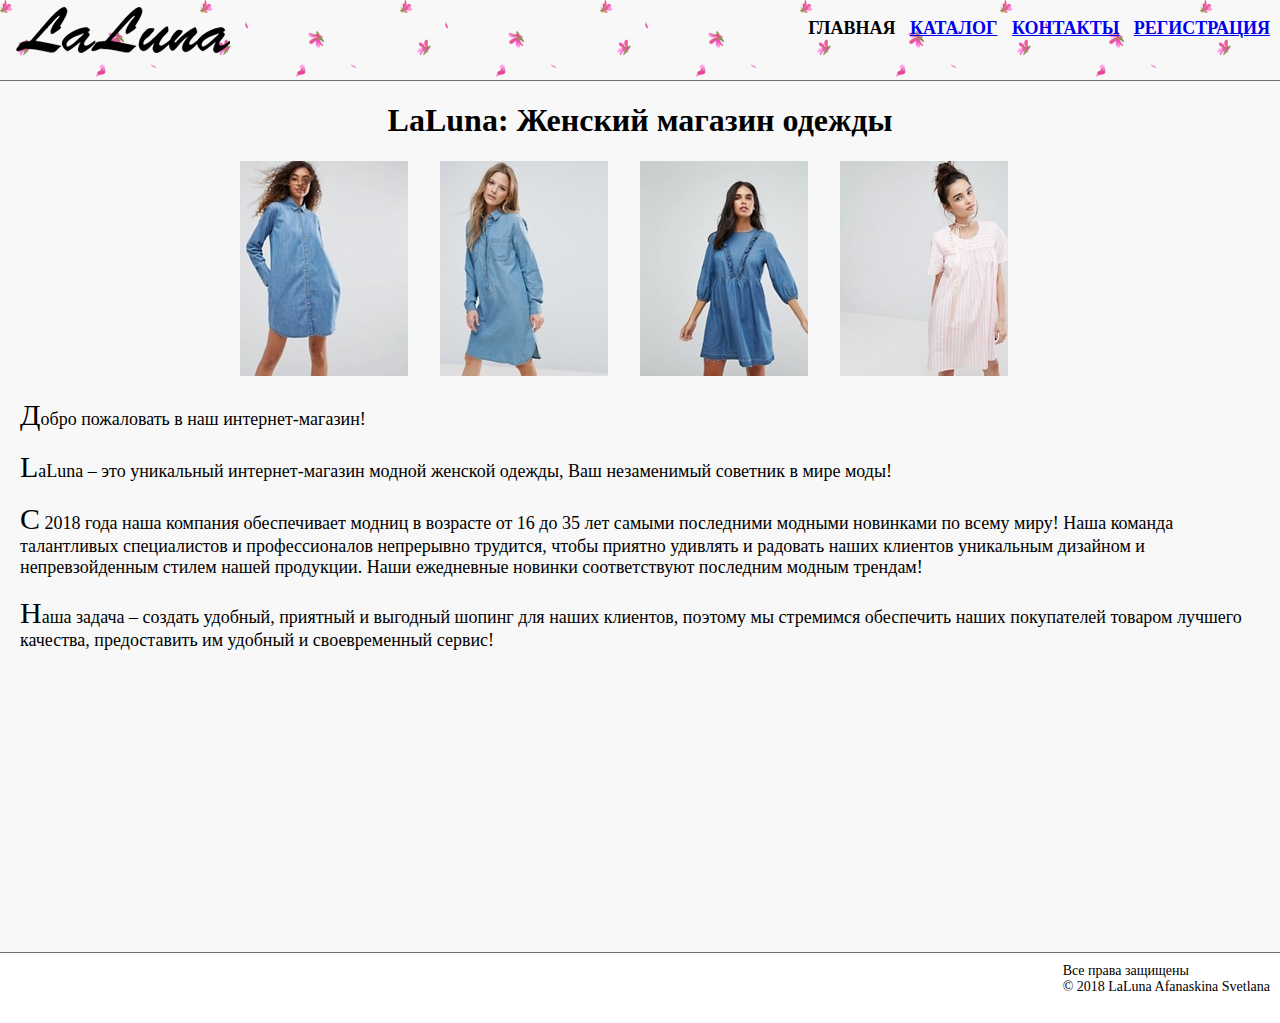
<file: index.html>
﻿<!DOCTYPE html>
<html lang="en">
<head>
    <meta charset="UTF-8">
    <title>LaLuna: Женский магазин одежды</title>
    <link rel="stylesheet" type="text/css" href="style.css">
    <link rel="stylesheet" type="text/css" href="media.css">
</head>
<body>
    <div class="container">
        <!--Шапка страницы-->
        <header>
            <div class="header">
                <a href="index.html"><img class="logo" src="images/logo.png" alt="Логотип интернет-магазина LaLuna"></a>
                <ul class="menu">
                    <li class="inactive">Главная</li>
                    <li><a href="catalog.html">Каталог</a></li>
                    <li><a href="contacts.html">Контакты</a></li>
                    <li><a href="registration.html">Регистрация</a></li>
                </ul>
            </div>
        </header>

        <!--Основной контент страницы-->
        <main>
            <div class="content">
                <h1 align="center">LaLuna: Женский магазин одежды</h1>

                <div class="dress_container_main_page">
                    <a class="dress" href="dress1.html"><img src="images/1-midwashblue_small.jpg" alt="Джинсовое свободное платье-рубашка LaLuna"></a><br>
                    <a class="dress" href="dress2.html"><img src="images/2-denim_small.jpg" alt="Джинсовое оверсайз-платье LaLuna"></a><br>
                    <a class="dress" href="dress3.html"><img src="images/3-blue_dress_small.jpg" alt="Короткое приталенное платье из шамбре с оборками LaLuna"></a><br>
                    <a class="dress" href="dress4.html"><img src="images/4-pink-dress_small.jpg" alt="Свободное платье в полоску LaLuna"></a><br>
                </div>

                <div class="about_laluna">
                    <p>Добро пожаловать в наш интернет-магазин!</p>
                    <p>LaLuna – это уникальный интернет-магазин модной женской одежды, Ваш незаменимый советник в мире моды!</p>
                    <p>С 2018 года наша компания обеспечивает модниц в возрасте от 16 до 35 лет самыми последними модными новинками по всему миру!
                        Наша команда талантливых специалистов и профессионалов непрерывно трудится, чтобы приятно удивлять и радовать наших клиентов
                        уникальным дизайном и непревзойденным стилем нашей продукции. Наши ежедневные новинки соответствуют последним модным трендам!</p>
                    <p>Наша задача – создать удобный, приятный и выгодный шопинг для наших клиентов, поэтому мы стремимся обеспечить наших покупателей
                        товаром лучшего качества, предоставить им удобный и своевременный сервис!</p>
                </div>
            </div>
        </main>

        <!--Подвал страницы-->
        <footer>
            <div class="footer">
                <p>Все права защищены <br> &copy; 2018 LaLuna Afanaskina Svetlana</p>
            </div>
        </footer>
    </div>
</body>
</html>
</file>
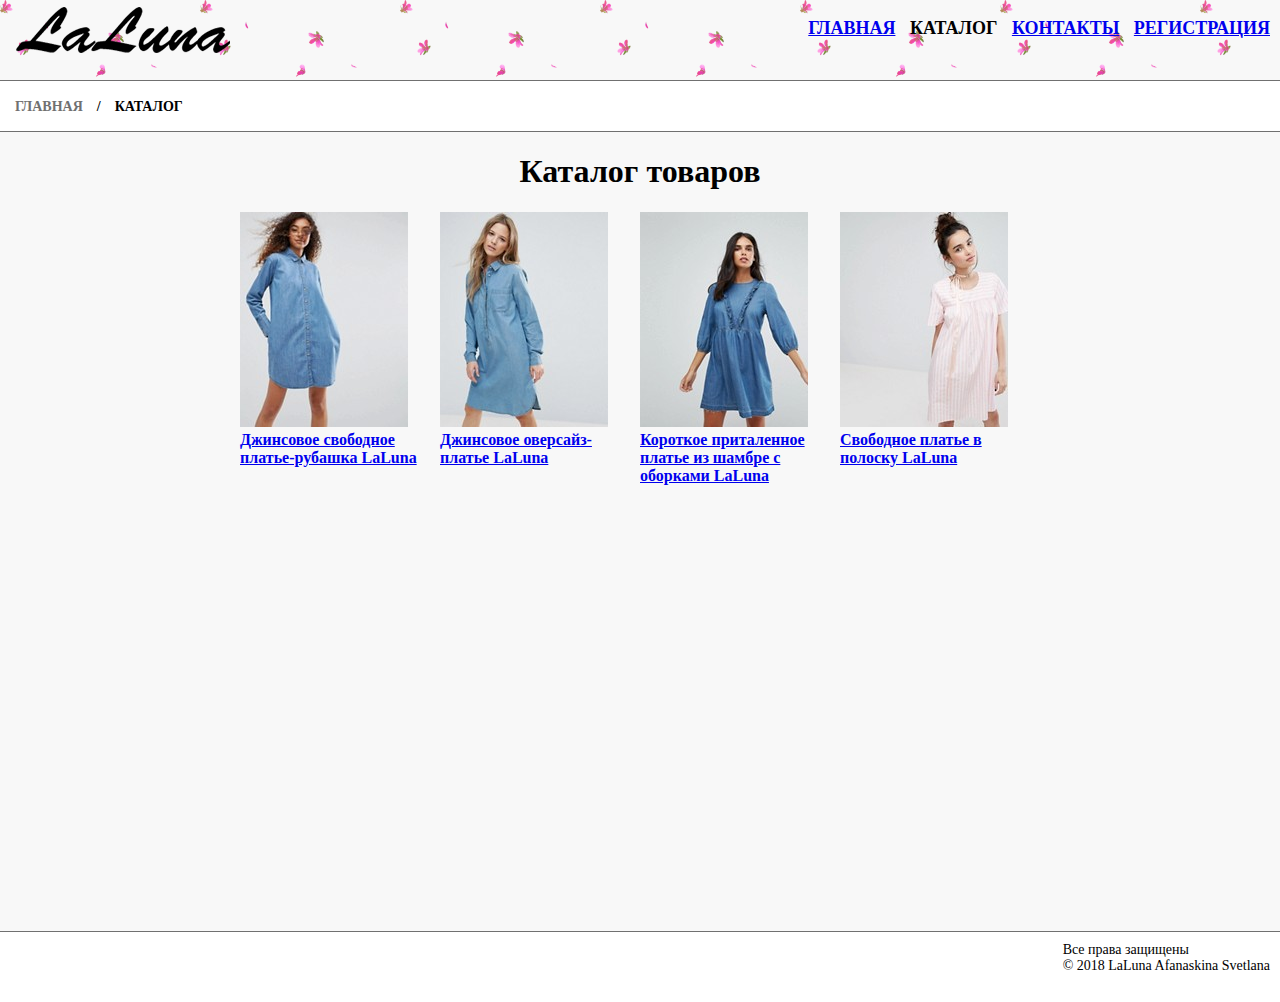
<file: catalog.html>
﻿<!DOCTYPE html>
<html lang="en">
<head>
    <meta charset="UTF-8">
    <title>LaLuna: Каталог товаров</title>
    <link rel="stylesheet" type="text/css" href="style.css">
    <link rel="stylesheet" type="text/css" href="media.css">
</head>
<body>
    <div class="container">
        <!--Шапка страницы-->
        <header>
            <div class="header">
                <a href="index.html"><img class="logo" src="images/logo.png" alt="Логотип интернет-магазина LaLuna"></a>
                <ul class="menu">
                    <li><a href="index.html">Главная</a></li>
                    <li class="inactive">Каталог</li>
                    <li><a href="contacts.html">Контакты</a></li>
                    <li><a href="registration.html">Регистрация</a></li>
                </ul>
            </div>
        </header>

        <main>
            <div class="content">
                <!-- Хлебные крошки -->
                <div class="container_breadcrumbs">
                    <ul>
                        <li><a href="index.html">Главная</a></li>
                        <li>/</li>
                        <li class="inactive">Каталог</a></li>
                    </ul>
                </div>

                <!--Основной контент страницы-->
                <h1 align="center">Каталог товаров</h1>

                <div class="dress_container">
                    <div class="dress">
                        <a href="dress1.html"><img src="images/1-midwashblue_small.jpg" alt="Джинсовое свободное платье-рубашка LaLuna"></a><br>
                        <a href="dress1.html"><b>Джинсовое свободное платье-рубашка LaLuna</b></a>
                    </div>

                    <div class="dress">
                        <a href="dress2.html"><img src="images/2-denim_small.jpg" alt="Джинсовое оверсайз-платье LaLuna"></a><br>
                        <a href="dress2.html"><b>Джинсовое оверсайз-платье LaLuna</b></a>
                    </div>

                    <div class="dress">
                        <a href="dress3.html"><img src="images/3-blue_dress_small.jpg" alt="Короткое приталенное платье из шамбре с оборками LaLuna"></a><br>
                        <a href="dress3.html"><b>Короткое приталенное платье из шамбре с оборками LaLuna</b></a>
                    </div>

                    <div class="dress">
                        <a href="dress4.html"><img src="images/4-pink-dress_small.jpg" alt="Свободное платье в полоску LaLuna"></a><br>
                        <a href="dress4.html"><b>Свободное платье в полоску LaLuna</b></a>
                    </div>
                </div>
            </div>
        </main>

        <!--Подвал страницы-->
        <footer>
            <div class="footer">
                <p>Все права защищены <br> &copy; 2018 LaLuna Afanaskina Svetlana</p>
            </div>
        </footer>
    </div>
</body>
</html>
</file>
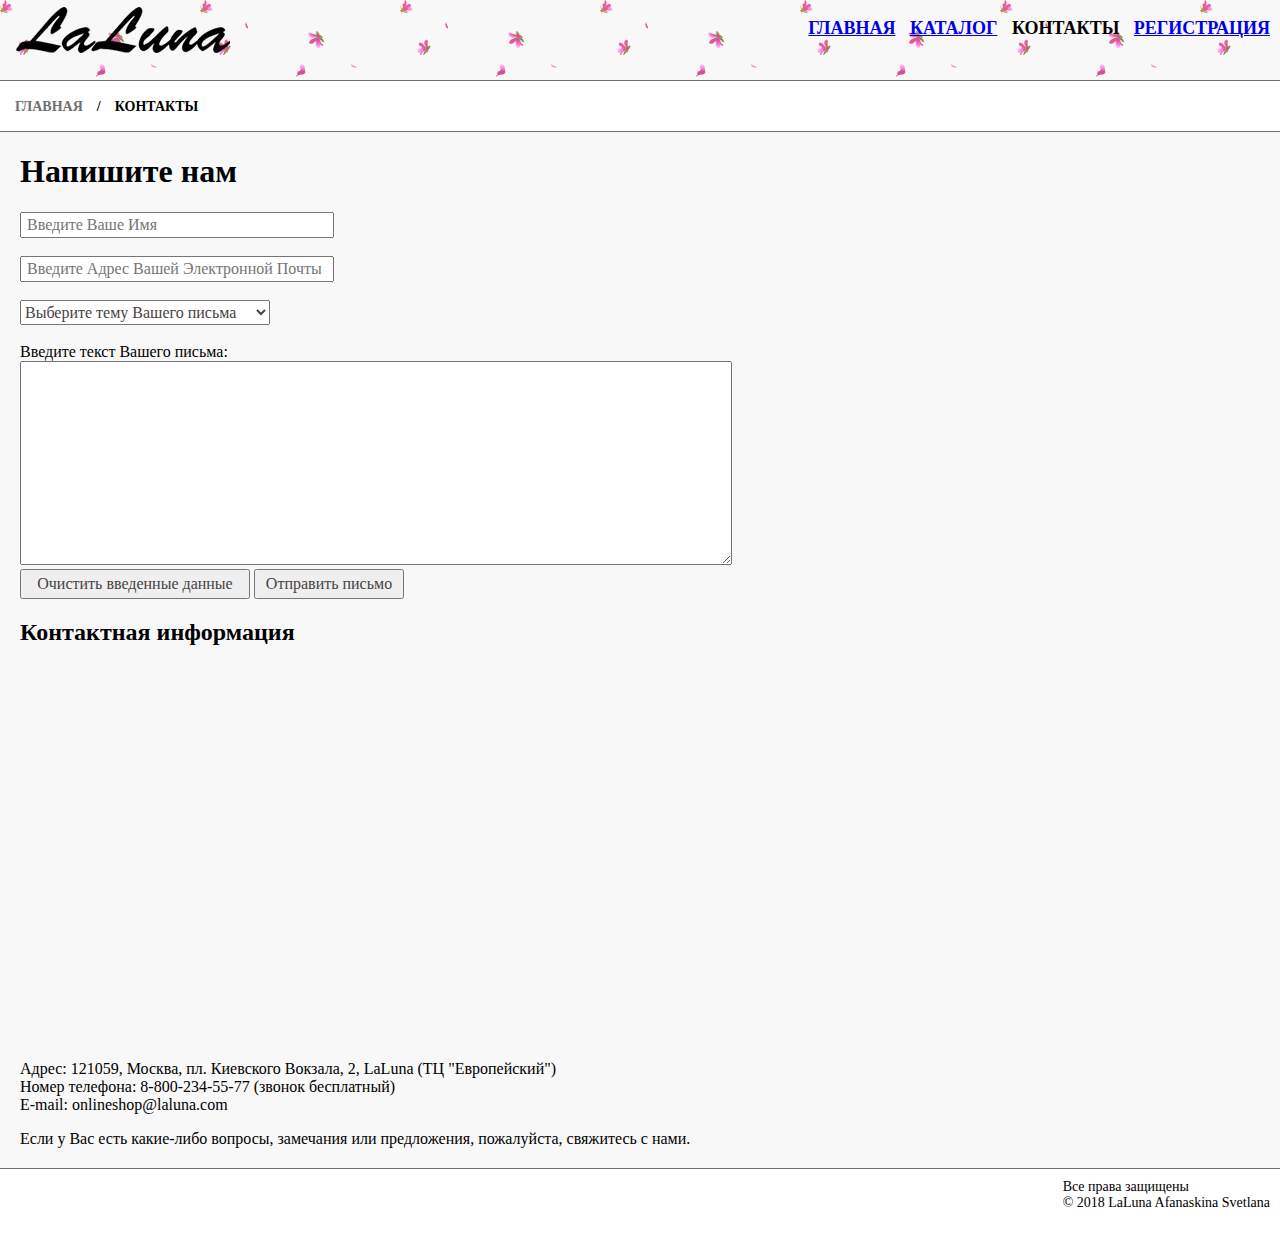
<file: contacts.html>
﻿<!DOCTYPE html>
<html lang="en">
<head>
    <meta charset="UTF-8">
    <title>LaLuna: Контакты</title>
    <!-- Библиотека Bootstrap
    <link rel="stylesheet" href="https://stackpath.bootstrapcdn.com/bootstrap/4.1.1/css/bootstrap.min.css" integrity="sha384-WskhaSGFgHYWDcbwN70/dfYBj47jz9qbsMId/iRN3ewGhXQFZCSftd1LZCfmhktB" crossorigin="anonymous"> -->
    <link rel="stylesheet" type="text/css" href="style.css">
    <link rel="stylesheet" type="text/css" href="media.css">
</head>
<body>
    <div class="container">
        <!--Шапка страницы-->
        <header>
            <div class="header">
                <a href="index.html"><img class="logo" src="images/logo.png" alt="Логотип интернет-магазина LaLuna"></a>
                <ul class="menu">
                    <li><a href="index.html">Главная</a></li>
                    <li><a href="catalog.html">Каталог</a></li>
                    <li class="inactive">Контакты</li>
                    <li><a href="registration.html">Регистрация</a></li>
                </ul>
            </div>
        </header>

        <main>
            <div class="content">
                <!-- Хлебные крошки -->
                <div class="container_breadcrumbs">
                    <ul>
                        <li><a href="index.html">Главная</a></li>
                        <li>/</li>
                        <li class="inactive">Контакты</a></li>
                    </ul>
                </div>

                <!--Основной контент страницы-->
                <h1>Напишите нам</h1>
                <form action="">
                    <input type="text" size="50" placeholder="Введите Ваше имя"><br><br>
                    <input class="email" type="text" size="50" placeholder="Введите адрес Вашей электронной почты"><br><br>
                    <!--<input type="text" size="95" placeholder="Введите тему Вашего письма"><br><br>-->
                    <select>
                        <option selected="selected" disabled="disabled">Выберите тему Вашего письма</option>
                        <option>Информация о LaLuna</option>
                        <option>Обмен и возврат</option>
                        <option>Претензия</option>
                        <option>Коммерческое предложение</option>
                        <option>Иное</option>
                    </select>
                    <br><br>
                    <label for="message">Введите текст Вашего письма:</label><br>
                    <textarea id="message" cols="100" rows="10"></textarea><br>
                    <input type="reset" value="Очистить введенные данные">
                    <input class="button_submit" type="submit" value="Отправить письмо">
                </form>
                <h2>Контактная информация</h2>
                <iframe class="map" src="https://www.google.com/maps/embed?pb=!1m14!1m8!1m3!1d8983.261817945688!2d37.5657987!3d55.7443354!3m2!1i1024!2i768!4f13.1!3m3!1m2!1s0x0%3A0x862df5f0076143a2!2z0JXQstGA0L7Qv9C10LnRgdC60LjQuQ!5e0!3m2!1sru!2sru!4v1524083487694" width="400" height="300" frameborder="0" style="border:0" allowfullscreen></iframe>
                <p>Адрес: 121059, Москва, пл. Киевского Вокзала, 2, LaLuna (ТЦ "Европейский")<br>
                   Номер телефона: 8-800-234-55-77 (звонок бесплатный)<br>
                   E-mail: onlineshop@laluna.com</p>
                <p>Если у Вас есть какие-либо вопросы, замечания или предложения, пожалуйста, свяжитесь с нами.</p>
            </div>
        </main>

        <!--Подвал страницы-->
        <footer>
            <div class="footer">
                <p>Все права защищены <br> &copy; 2018 LaLuna Afanaskina Svetlana</p>
            </div>
        </footer>
    </div>
</body>
</html>
</file>
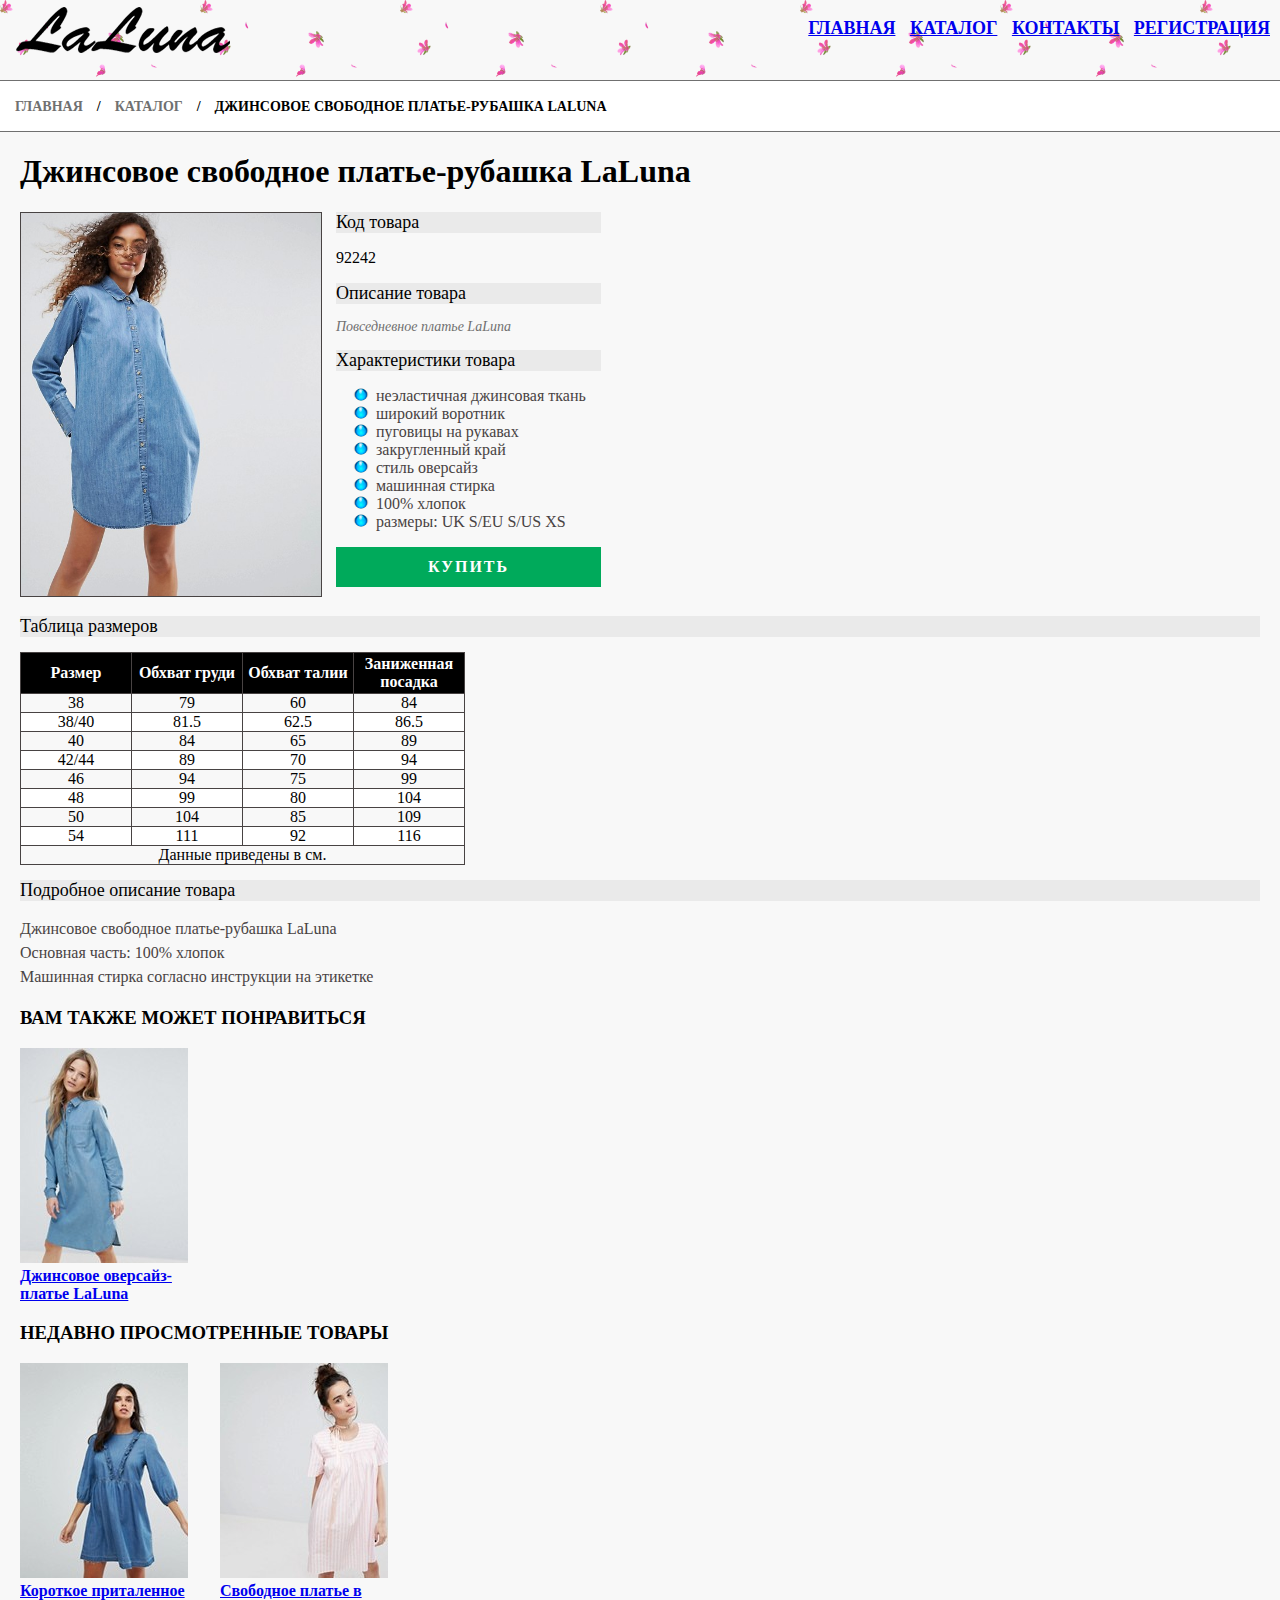
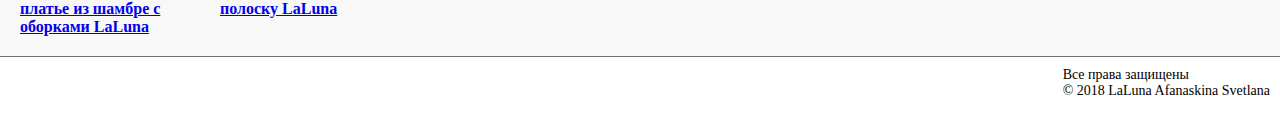
<file: dress1.html>
﻿<!DOCTYPE html>
<html lang="en">
<head>
    <meta charset="UTF-8">
    <title>Джинсовое свободное платье-рубашка LaLuna</title>
    <link rel="stylesheet" type="text/css" href="style.css">
    <link rel="stylesheet" type="text/css" href="media.css">
</head>
<body>
    <div class="container">
        <!--Шапка страницы-->
        <header>
            <div class="header">
                <a href="index.html"><img class="logo" src="images/logo.png" alt="Логотип интернет-магазина LaLuna"></a>
                <ul class="menu">
                    <li><a href="index.html">Главная</a></li>
                    <li><a href="catalog.html">Каталог</a></li>
                    <li><a href="contacts.html">Контакты</a></li>
                    <li><a href="registration.html">Регистрация</a></li>
                </ul>
            </div>
        </header>

        <main>
            <div class="content">
                <!-- Хлебные крошки -->
                <div class="container_breadcrumbs">
                    <ul>
                        <li><a href="index.html">Главная</a></li>
                        <li>/</li>
                        <li><a href="catalog.html">Каталог</a></li>
                        <li>/</li>
                        <li class="inactive">Джинсовое свободное платье-рубашка LaLuna</a></li>
                    </ul>
                </div>

                <!--Основной контент страницы-->
                <h1>Джинсовое свободное платье-рубашка LaLuna</h1>
                <a class="main_img_dress_link" href="images/1-midwashblue.jpg" target="_blank">
                    <img class = "main_img_dress" src="images/1-midwashblue.jpg" alt="Джинсовое свободное платье-рубашка LaLuna" width="300px">
                </a>
                <div class="tovar_info">
                    <h2 class="heading_code">Код товара</h2>
                    <p>92242</p>
                    <h2 class="heading_description">Описание товара</h2>
                    <p>Повседневное платье LaLuna</p>
                    <h2 class="heading_characteristics">Характеристики товара</h2>
                    <ul>
                        <li>Неэластичная джинсовая ткань</li>
                        <li>Широкий воротник</li>
                        <li>Пуговицы на рукавах</li>
                        <li>Закругленный край</li>
                        <li>Стиль оверсайз</li>
                        <li>Машинная стирка</li>
                        <li>100% хлопок</li>
                        <li>Размеры: <span>UK S/EU S/US XS</span></li>
                    </ul>
                    <input class="button_buy" type="button" value="Купить">
                </div>

                <h2 class="heading_table_size">Таблица размеров</h2>
                <table>
                    <tr>
                        <th>Размер</th>
                        <th>Обхват груди</th>
                        <th>Обхват талии</th>
                        <th>Заниженная посадка</th>
                    </tr>
                    <tr>
                        <td>38</td>
                        <td>79</td>
                        <td>60</td>
                        <td>84</td>
                    </tr>
                    <tr>
                        <td>38/40</td>
                        <td>81.5</td>
                        <td>62.5</td>
                        <td>86.5</td>
                    </tr>
                    <tr>
                        <td>40</td>
                        <td>84</td>
                        <td>65</td>
                        <td>89</td>
                    </tr>
                    <tr>
                        <td>42/44</td>
                        <td>89</td>
                        <td>70</td>
                        <td>94</td>
                    </tr>
                    <tr>
                        <td>46</td>
                        <td>94</td>
                        <td>75</td>
                        <td>99</td>
                    </tr>
                    <tr>
                        <td>48</td>
                        <td>99</td>
                        <td>80</td>
                        <td>104</td>
                    </tr>
                    <tr>
                        <td>50</td>
                        <td>104</td>
                        <td>85</td>
                        <td>109</td>
                    </tr>
                    <tr>
                        <td>54</td>
                        <td>111</td>
                        <td>92</td>
                        <td>116</td>
                    </tr>
                    <tr>
                        <td colspan="4">Данные приведены в см.</td>
                    </tr>
                </table>

                <h2 class="heading_detailed_description">Подробное описание товара</h2>
                <p>Джинсовое свободное платье-рубашка LaLuna<br>
                   Основная часть: 100% хлопок<br>
                   Машинная стирка согласно инструкции на этикетке</p>

                <h3>ВАМ ТАКЖЕ МОЖЕТ ПОНРАВИТЬСЯ</h3>
                <div class="dress">
                    <a href="dress2.html"><img src="images/2-denim_small.jpg" alt="Джинсовое оверсайз-платье LaLuna"></a><br>
                    <a href="dress2.html"><b>Джинсовое оверсайз-платье LaLuna</b></a>
                </div>

                <h3>НЕДАВНО ПРОСМОТРЕННЫЕ ТОВАРЫ</h3>
                <div class="dress_container_viewed">
                    <div class="dress">
                        <a href="dress3.html"><img src="images/3-blue_dress_small.jpg" alt="Короткое приталенное платье из шамбре с оборками LaLuna"></a><br>
                        <a  href="dress3.html"><b>Короткое приталенное платье из шамбре с оборками LaLuna</b></a>
                    </div>

                    <div class="dress">
                        <a class="dress" href="dress4.html"><img src="images/4-pink-dress_small.jpg" alt="Свободное платье в полоску LaLuna"></a><br>
                        <a class="dress" href="dress4.html"><b>Свободное платье в полоску LaLuna</b></a>
                    </div>
                </div>
            </div>
        </main>

        <!--Подвал страницы-->
        <footer>
            <div class="footer">
                <p>Все права защищены <br> &copy; 2018 LaLuna Afanaskina Svetlana</p>
            </div>
        </footer>
    </div>
</body>
</html>
</file>
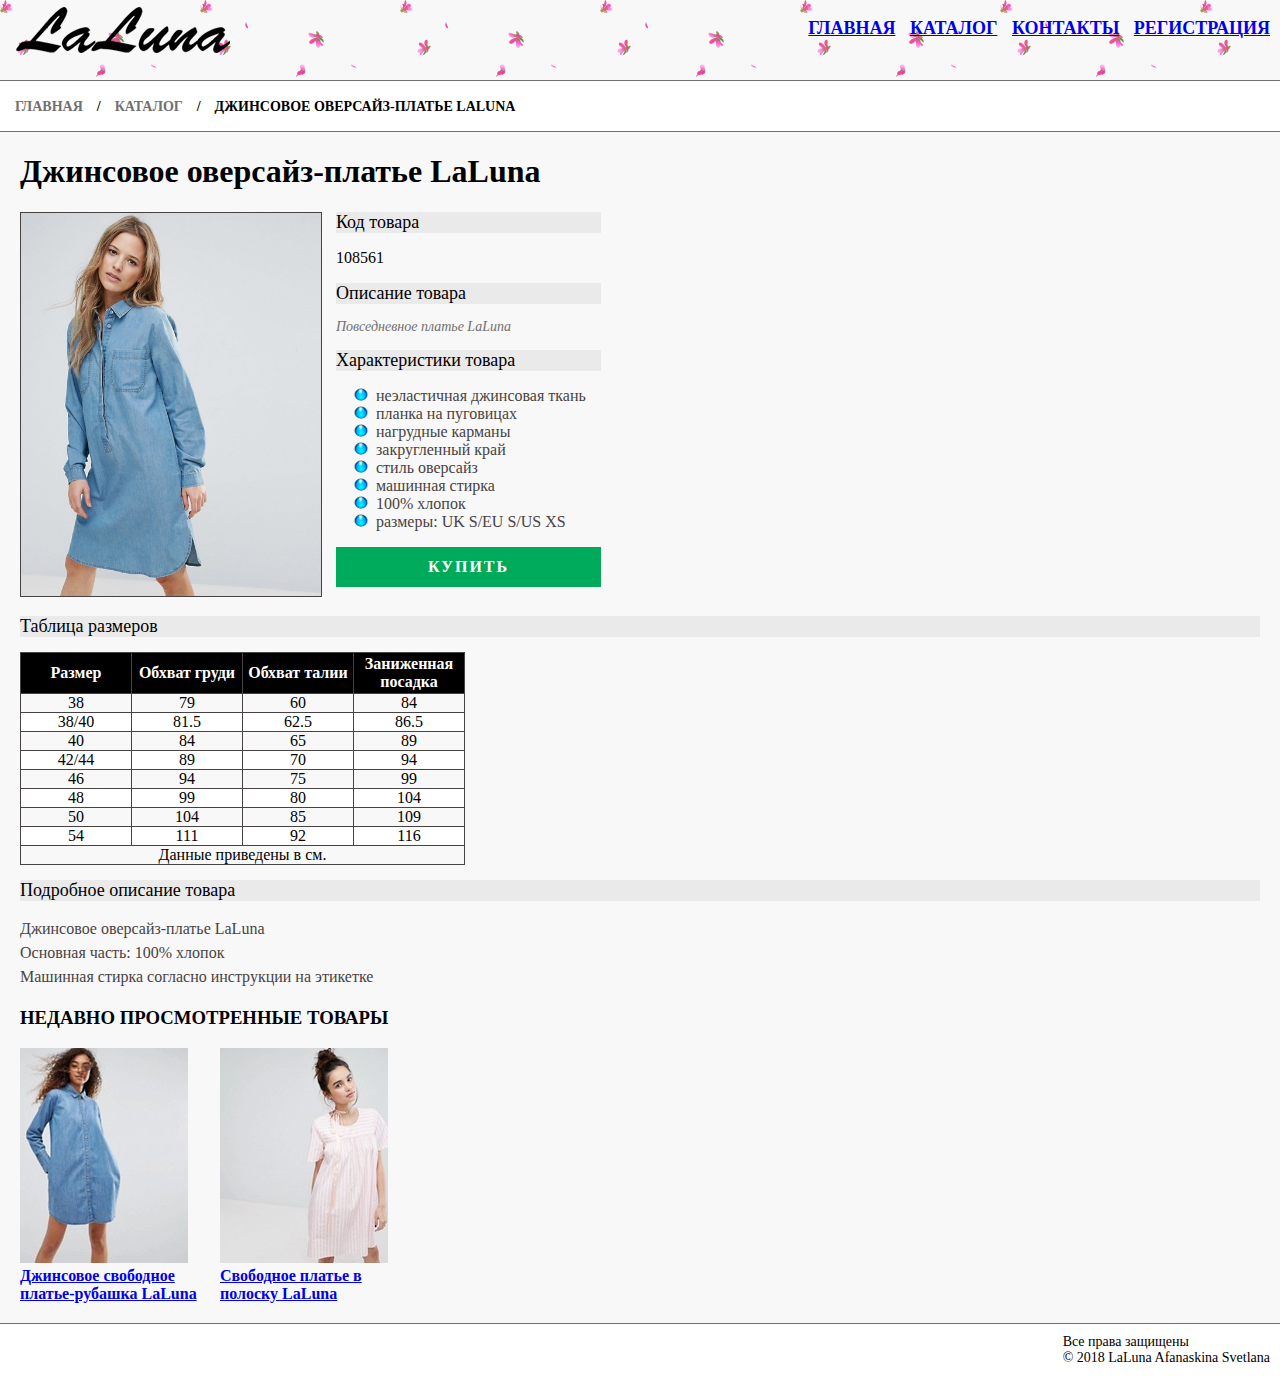
<file: dress2.html>
﻿<!DOCTYPE html>
<html lang="en">
<head>
    <meta charset="UTF-8">
    <title>Джинсовое оверсайз-платье LaLuna</title>
    <link rel="stylesheet" type="text/css" href="style.css">
    <link rel="stylesheet" type="text/css" href="media.css">
</head>
<body>
    <div class="container">
        <!--Шапка страницы-->
        <header>
            <div class="header">
                <a href="index.html"><img class="logo" src="images/logo.png" alt="Логотип интернет-магазина LaLuna"></a>
                <ul class="menu">
                    <li><a href="index.html">Главная</a></li>
                    <li><a href="catalog.html">Каталог</a></li>
                    <li><a href="contacts.html">Контакты</a></li>
                    <li><a href="registration.html">Регистрация</a></li>
                </ul>
            </div>
        </header>

        <main>
            <div class="content">
                <!-- Хлебные крошки -->
                <div class="container_breadcrumbs">
                    <ul>
                        <li><a href="index.html">Главная</a></li>
                        <li>/</li>
                        <li><a href="catalog.html">Каталог</a></li>
                        <li>/</li>
                        <li class="inactive">Джинсовое оверсайз-платье LaLuna</a></li>
                    </ul>
                </div>

                <!--Основной контент страницы-->
                <h1>Джинсовое оверсайз-платье LaLuna</h1>
                <a class="main_img_dress_link" href="images/2-denim.jpg" target="_blank">
                    <img class = "main_img_dress" src="images/2-denim.jpg" alt="Джинсовое оверсайз-платье LaLuna" width="300px">
                </a>
                <div class="tovar_info">
                    <h2 class="heading_code">Код товара</h2>
                    <p>108561</p>
                    <h2 class="heading_description">Описание товара</h2>
                    <p>Повседневное платье LaLuna</p>
                    <h2 class="heading_characteristics">Характеристики товара</h2>
                    <ul>
                        <li>Неэластичная джинсовая ткань</li>
                        <li>Планка на пуговицах</li>
                        <li>Нагрудные карманы</li>
                        <li>Закругленный край</li>
                        <li>Стиль оверсайз</li>
                        <li>Машинная стирка</li>
                        <li>100% хлопок</li>
                        <li>Размеры: <span>UK S/EU S/US XS</span></li>
                    </ul>
                    <input class="button_buy" type="button" value="Купить">
                </div>

                <h2 class="heading_table_size">Таблица размеров</h2>
                <table>
                    <tr>
                        <th>Размер</th>
                        <th>Обхват груди</th>
                        <th>Обхват талии</th>
                        <th>Заниженная посадка</th>
                    </tr>
                    <tr>
                        <td>38</td>
                        <td>79</td>
                        <td>60</td>
                        <td>84</td>
                    </tr>
                    <tr>
                        <td>38/40</td>
                        <td>81.5</td>
                        <td>62.5</td>
                        <td>86.5</td>
                    </tr>
                    <tr>
                        <td>40</td>
                        <td>84</td>
                        <td>65</td>
                        <td>89</td>
                    </tr>
                    <tr>
                        <td>42/44</td>
                        <td>89</td>
                        <td>70</td>
                        <td>94</td>
                    </tr>
                    <tr>
                        <td>46</td>
                        <td>94</td>
                        <td>75</td>
                        <td>99</td>
                    </tr>
                    <tr>
                        <td>48</td>
                        <td>99</td>
                        <td>80</td>
                        <td>104</td>
                    </tr>
                    <tr>
                        <td>50</td>
                        <td>104</td>
                        <td>85</td>
                        <td>109</td>
                    </tr>
                    <tr>
                        <td>54</td>
                        <td>111</td>
                        <td>92</td>
                        <td>116</td>
                    </tr>
                    <tr>
                        <td colspan="4">Данные приведены в см.</td>
                    </tr>
                </table>

                <h2 class="heading_detailed_description">Подробное описание товара</h2>
                <p>Джинсовое оверсайз-платье LaLuna<br>
                    Основная часть: 100% хлопок<br>
                    Машинная стирка согласно инструкции на этикетке</p>

                <h3>НЕДАВНО ПРОСМОТРЕННЫЕ ТОВАРЫ</h3>
                <div class="dress_container_viewed">
                    <div class="dress">
                        <a href="dress1.html"><img src="images/1-midwashblue_small.jpg" alt="Джинсовое свободное платье-рубашка LaLuna"></a><br>
                        <a href="dress1.html"><b>Джинсовое свободное платье-рубашка LaLuna</b></a>
                    </div>

                    <div class="dress">
                        <a class="dress" href="dress4.html"><img src="images/4-pink-dress_small.jpg" alt="Свободное платье в полоску LaLuna"></a><br>
                        <a class="dress" href="dress4.html"><b>Свободное платье в полоску LaLuna</b></a>
                    </div>
                </div>
            </div>
        </main>

        <!--Подвал страницы-->
        <footer>
            <div class="footer">
                <p>Все права защищены <br> &copy; 2018 LaLuna Afanaskina Svetlana</p>
            </div>
        </footer>
    </div>
</body>
</html>
</file>
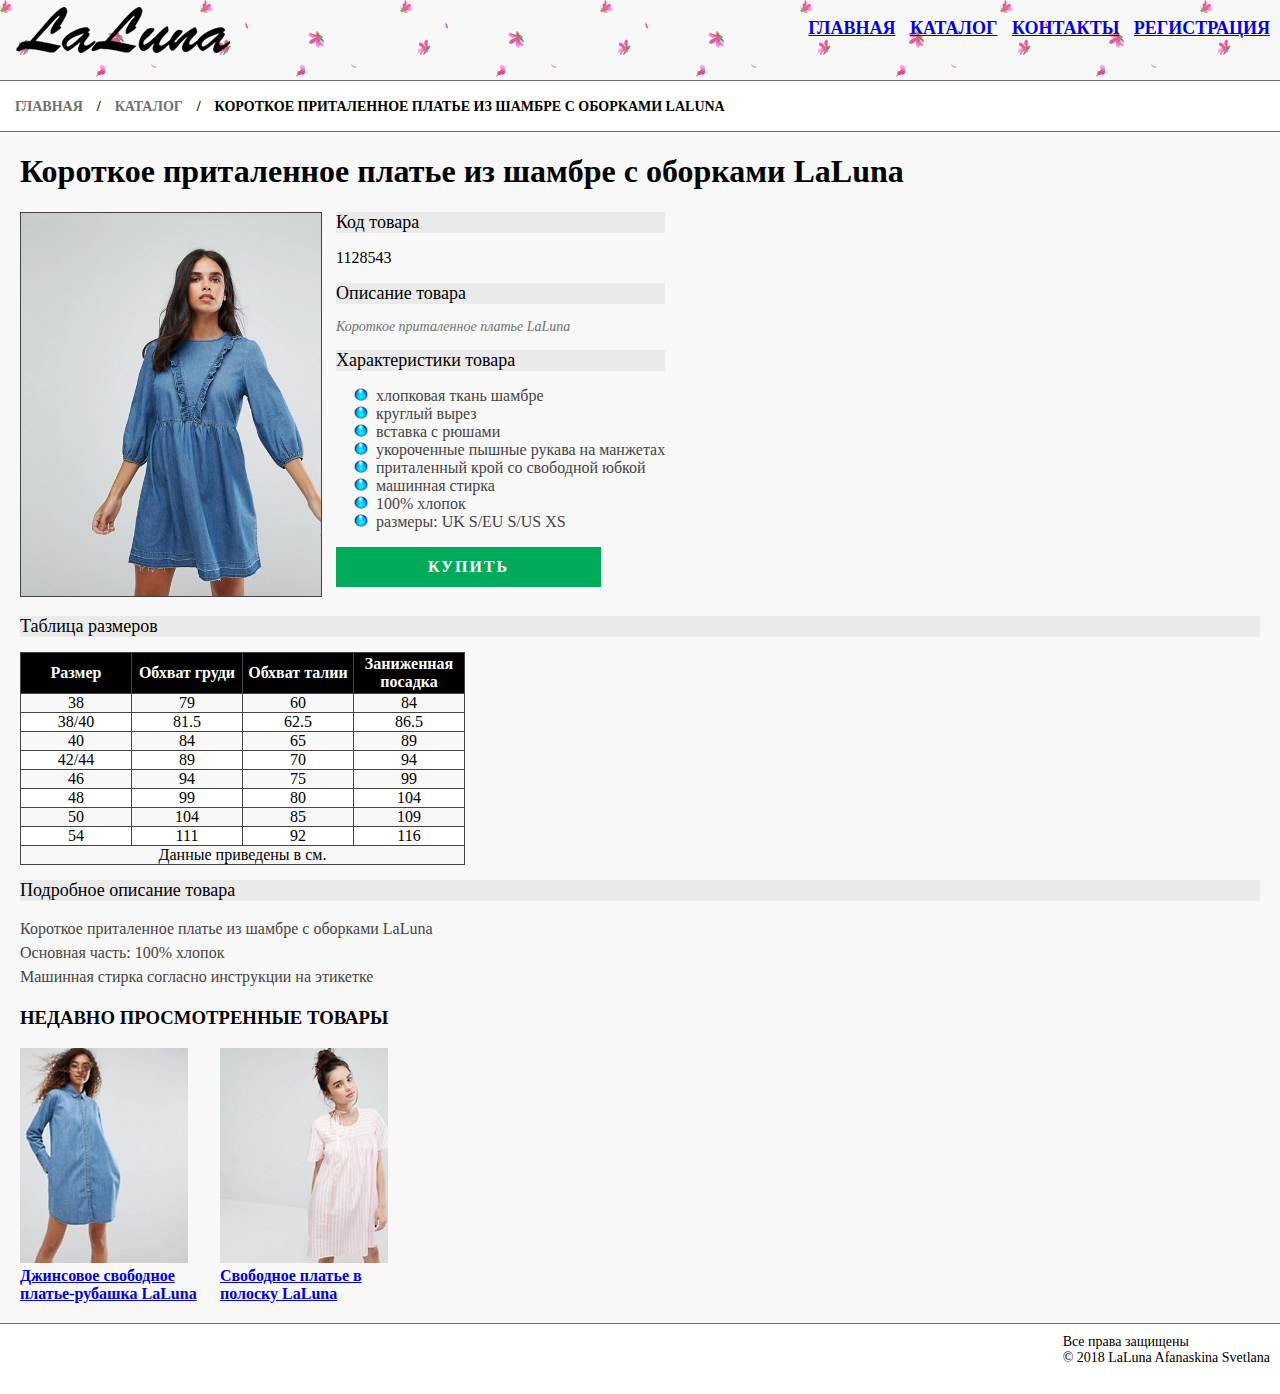
<file: dress3.html>
﻿<!DOCTYPE html>
<html lang="en">
<head>
    <meta charset="UTF-8">
    <title>Короткое приталенное платье из шамбре с оборками LaLuna</title>
    <link rel="stylesheet" type="text/css" href="style.css">
    <link rel="stylesheet" type="text/css" href="media.css">
</head>
<body>
    <div class="container">
        <!--Шапка страницы-->
        <header>
            <div class="header">
                <a href="index.html"><img class="logo" src="images/logo.png" alt="Логотип интернет-магазина LaLuna"></a>
                <ul class="menu">
                    <li><a href="index.html">Главная</a></li>
                    <li><a href="catalog.html">Каталог</a></li>
                    <li><a href="contacts.html">Контакты</a></li>
                    <li><a href="registration.html">Регистрация</a></li>
                </ul>
            </div>
        </header>

        <main>
            <div class="content">
                <!-- Хлебные крошки -->
                <div class="container_breadcrumbs">
                    <ul>
                        <li><a href="index.html">Главная</a></li>
                        <li>/</li>
                        <li><a href="catalog.html">Каталог</a></li>
                        <li>/</li>
                        <li class="inactive">Короткое приталенное платье из шамбре с оборками LaLuna</a></li>
                    </ul>
                </div>

                <!--Основной контент страницы-->
                <h1>Короткое приталенное платье из шамбре с оборками LaLuna</h1>
                <a class="main_img_dress_link" href="images/3-blue_dress.jpg" target="_blank">
                    <img class = "main_img_dress" src="images/3-blue_dress.jpg" alt="Короткое приталенное платье из шамбре с оборками LaLuna" width="300px">
                </a>
                <div class="tovar_info">
                    <h2 class="heading_code">Код товара</h2>
                    <p>1128543</p>
                    <h2 class="heading_description">Описание товара</h2>
                    <p>Короткое приталенное платье LaLuna</p>
                    <h2 class="heading_characteristics">Характеристики товара</h2>
                    <ul>
                        <li>Хлопковая ткань шамбре</li>
                        <li>Круглый вырез</li>
                        <li>Вставка с рюшами</li>
                        <li>Укороченные пышные рукава на манжетах</li>
                        <li>Приталенный крой со свободной юбкой</li>
                        <li>Машинная стирка</li>
                        <li>100% хлопок</li>
                        <li>Размеры: <span>UK S/EU S/US XS</span></li>
                    </ul>
                    <input class="button_buy" type="button" value="Купить">
                </div>

                <h2 class="heading_table_size">Таблица размеров</h2>
                <table>
                    <tr>
                        <th>Размер</th>
                        <th>Обхват груди</th>
                        <th>Обхват талии</th>
                        <th>Заниженная посадка</th>
                    </tr>
                    <tr>
                        <td>38</td>
                        <td>79</td>
                        <td>60</td>
                        <td>84</td>
                    </tr>
                    <tr>
                        <td>38/40</td>
                        <td>81.5</td>
                        <td>62.5</td>
                        <td>86.5</td>
                    </tr>
                    <tr>
                        <td>40</td>
                        <td>84</td>
                        <td>65</td>
                        <td>89</td>
                    </tr>
                    <tr>
                        <td>42/44</td>
                        <td>89</td>
                        <td>70</td>
                        <td>94</td>
                    </tr>
                    <tr>
                        <td>46</td>
                        <td>94</td>
                        <td>75</td>
                        <td>99</td>
                    </tr>
                    <tr>
                        <td>48</td>
                        <td>99</td>
                        <td>80</td>
                        <td>104</td>
                    </tr>
                    <tr>
                        <td>50</td>
                        <td>104</td>
                        <td>85</td>
                        <td>109</td>
                    </tr>
                    <tr>
                        <td>54</td>
                        <td>111</td>
                        <td>92</td>
                        <td>116</td>
                    </tr>
                    <tr>
                        <td colspan="4">Данные приведены в см.</td>
                    </tr>
                </table>

                <h2 class="heading_detailed_description">Подробное описание товара</h2>
                <p>Короткое приталенное платье из шамбре с оборками LaLuna<br>
                   Основная часть: 100% хлопок<br>
                   Машинная стирка согласно инструкции на этикетке</p>

                <h3>НЕДАВНО ПРОСМОТРЕННЫЕ ТОВАРЫ</h3>
                <div class="dress_container_viewed">
                    <div class="dress">
                        <a href="dress1.html"><img src="images/1-midwashblue_small.jpg" alt="Джинсовое свободное платье-рубашка LaLuna"></a><br>
                        <a href="dress1.html"><b>Джинсовое свободное платье-рубашка LaLuna</b></a>
                    </div>

                    <div class="dress">
                        <a class="dress" href="dress4.html"><img src="images/4-pink-dress_small.jpg" alt="Свободное платье в полоску LaLuna"></a><br>
                        <a class="dress" href="dress4.html"><b>Свободное платье в полоску LaLuna</b></a>
                    </div>
                </div>
            </div>
        </main>

        <!--Подвал страницы-->
        <footer>
            <div class="footer">
                <p>Все права защищены <br> &copy; 2018 LaLuna Afanaskina Svetlana</p>
            </div>
        </footer>
    </div>
</body>
</html>
</file>
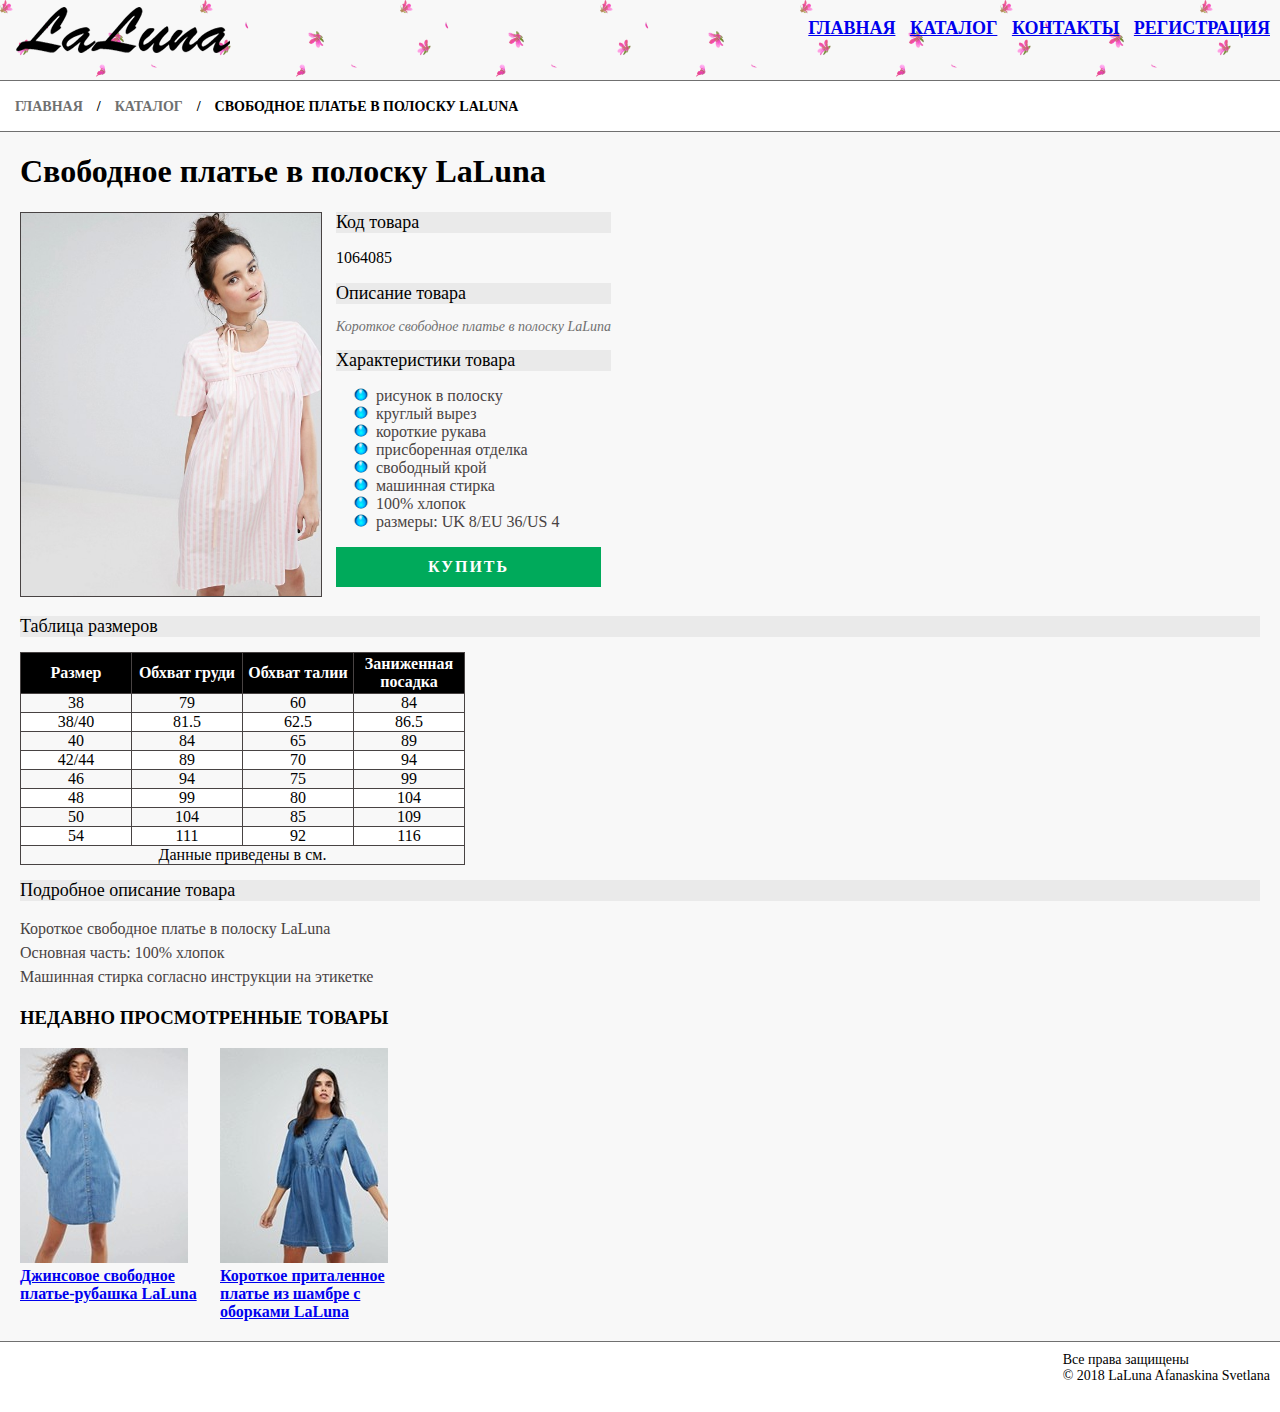
<file: dress4.html>
﻿<!DOCTYPE html>
<html lang="en">
<head>
    <meta charset="UTF-8">
    <title>Свободное платье в полоску LaLuna</title>
    <link rel="stylesheet" type="text/css" href="style.css">
    <link rel="stylesheet" type="text/css" href="media.css">
</head>
<body>
    <div class="container">
        <!--Шапка страницы-->
        <header>
            <div class="header">
                <a href="index.html"><img class="logo" src="images/logo.png" alt="Логотип интернет-магазина LaLuna"></a>
                <ul class="menu">
                    <li><a href="index.html">Главная</a></li>
                    <li><a href="catalog.html">Каталог</a></li>
                    <li><a href="contacts.html">Контакты</a></li>
                    <li><a href="registration.html">Регистрация</a></li>
                </ul>
            </div>
        </header>

        <main>
            <div class="content">
                <!-- Хлебные крошки -->
                <div class="container_breadcrumbs">
                    <ul>
                        <li><a href="index.html">Главная</a></li>
                        <li>/</li>
                        <li><a href="catalog.html">Каталог</a></li>
                        <li>/</li>
                        <li class="inactive">Свободное платье в полоску LaLuna</a></li>
                    </ul>
                </div>

                <!--Основной контент страницы-->
                <h1>Свободное платье в полоску LaLuna</h1>
                <a class="main_img_dress_link" href="images/4-pink-dress.jpg" target="_blank">
                    <img class = "main_img_dress" src="images/4-pink-dress.jpg" alt="Свободное платье в полоску LaLuna" width="300px">
                </a>
                <div class="tovar_info">
                    <h2 class="heading_code">Код товара</h2>
                    <p>1064085</p>
                    <h2 class="heading_description">Описание товара</h2>
                    <p>Короткое свободное платье в полоску LaLuna</p>
                    <h2 class="heading_characteristics">Характеристики товара</h2>
                    <ul>
                        <li>Рисунок в полоску</li>
                        <li>Круглый вырез</li>
                        <li>Короткие рукава</li>
                        <li>Присборенная отделка</li>
                        <li>Свободный крой</li>
                        <li>Машинная стирка</li>
                        <li>100% хлопок</li>
                        <li>Размеры: <span>UK 8/EU 36/US 4</span></li>
                    </ul>
                    <input class="button_buy" type="button" value="Купить">
                </div>

                <h2 class="heading_table_size">Таблица размеров</h2>
                <table>
                    <tr>
                        <th>Размер</th>
                        <th>Обхват груди</th>
                        <th>Обхват талии</th>
                        <th>Заниженная посадка</th>
                    </tr>
                    <tr>
                        <td>38</td>
                        <td>79</td>
                        <td>60</td>
                        <td>84</td>
                    </tr>
                    <tr>
                        <td>38/40</td>
                        <td>81.5</td>
                        <td>62.5</td>
                        <td>86.5</td>
                    </tr>
                    <tr>
                        <td>40</td>
                        <td>84</td>
                        <td>65</td>
                        <td>89</td>
                    </tr>
                    <tr>
                        <td>42/44</td>
                        <td>89</td>
                        <td>70</td>
                        <td>94</td>
                    </tr>
                    <tr>
                        <td>46</td>
                        <td>94</td>
                        <td>75</td>
                        <td>99</td>
                    </tr>
                    <tr>
                        <td>48</td>
                        <td>99</td>
                        <td>80</td>
                        <td>104</td>
                    </tr>
                    <tr>
                        <td>50</td>
                        <td>104</td>
                        <td>85</td>
                        <td>109</td>
                    </tr>
                    <tr>
                        <td>54</td>
                        <td>111</td>
                        <td>92</td>
                        <td>116</td>
                    </tr>
                    <tr>
                        <td colspan="4">Данные приведены в см.</td>
                    </tr>
                </table>

                <h2 class="heading_detailed_description">Подробное описание товара</h2>
                <p>Короткое свободное платье в полоску LaLuna<br>
                   Основная часть: 100% хлопок<br>
                   Машинная стирка согласно инструкции на этикетке</p>

                <h3>НЕДАВНО ПРОСМОТРЕННЫЕ ТОВАРЫ</h3>
                <div class="dress_container_viewed">
                    <div class="dress">
                        <a href="dress1.html"><img src="images/1-midwashblue_small.jpg" alt="Джинсовое свободное платье-рубашка LaLuna"></a><br>
                        <a href="dress1.html"><b>Джинсовое свободное платье-рубашка LaLuna</b></a>
                    </div>

                    <div class="dress">
                        <a href="dress3.html"><img src="images/3-blue_dress_small.jpg" alt="Короткое приталенное платье из шамбре с оборками LaLuna"></a><br>
                        <a  href="dress3.html"><b>Короткое приталенное платье из шамбре с оборками LaLuna</b></a>
                    </div>
                </div>
            </div>
        </main>

        <!--Подвал страницы-->
        <footer>
            <div class="footer">
                <p>Все права защищены <br> &copy; 2018 LaLuna Afanaskina Svetlana</p>
            </div>
        </footer>
    </div>
</body>
</html>
</file>
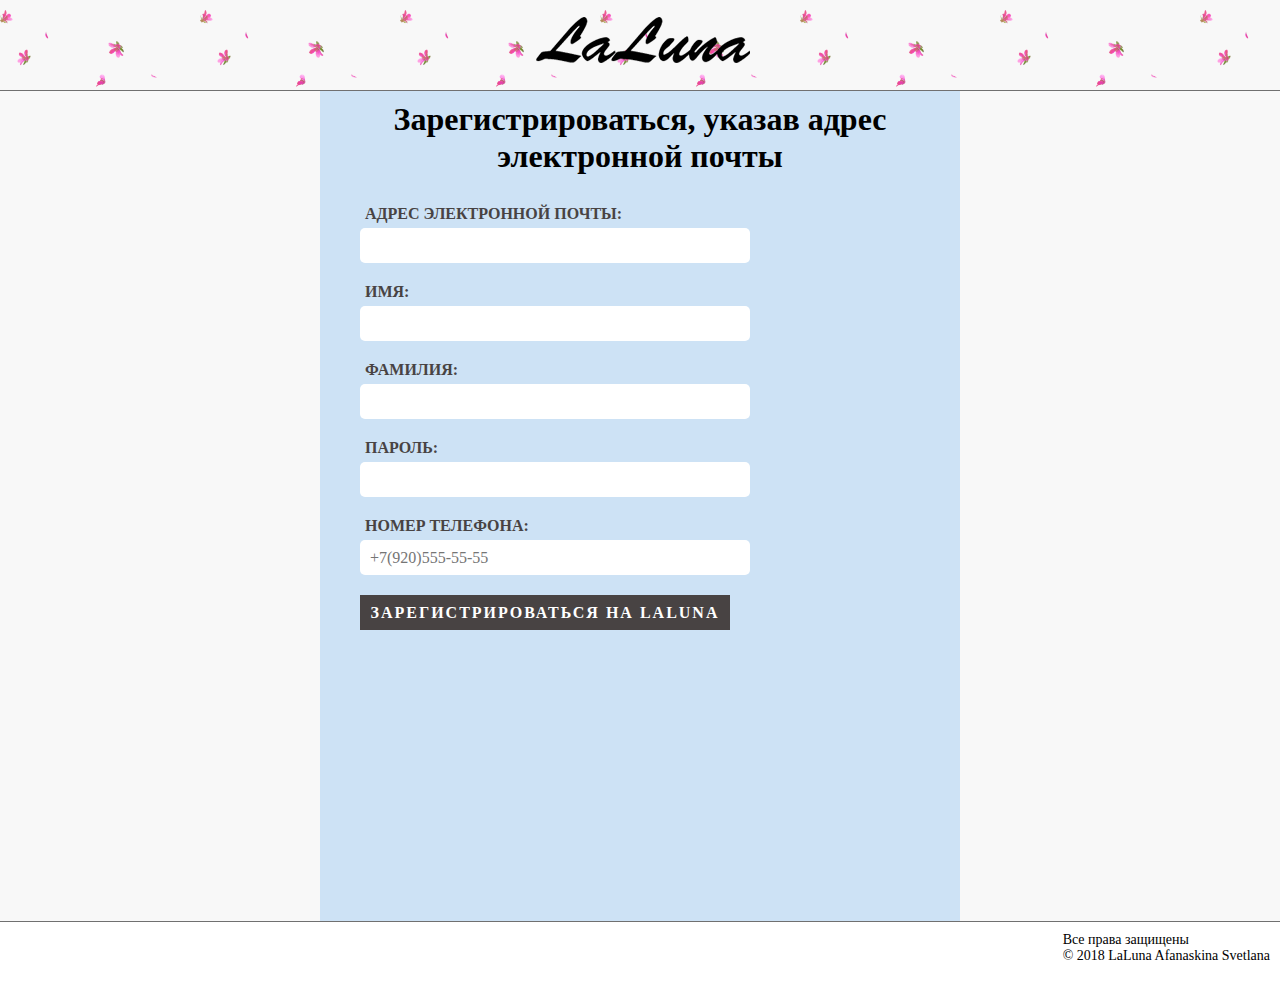
<file: registration.html>
﻿<!DOCTYPE html>
<html lang="en">
<head>
    <meta charset="UTF-8">
    <title>LaLuna: Регистрация</title>
    <link rel="stylesheet" type="text/css" href="style.css">
    <!-- Препроцессоры <link rel="stylesheet/less" type="text/css" href="style.less">
    <script src="//cdnjs.cloudflare.com/ajax/libs/less.js/3.0.2/less.min.js" ></script> -->
</head>
<body>
    <div class="container">
        <!--Шапка страницы-->
        <header>
            <div class="header">
                <a href="index.html"><img class="logo_registration" src="images/logo.png" alt="Логотип интернет-магазина LaLuna"></a>
            </div>
        </header>

        <main>
            <!--Основной контент страницы-->
            <div class="content_registration">
                <h1 class="header_registration">Зарегистрироваться, указав адрес электронной почты</h1>
                <form action="">
                    <label for="email_registration">Адрес электронной почты:</label>
                    <input id="email_registration" type="email" size="30" placeholder="" required><br>

                    <label for="name_registration">Имя:</label>
                    <input id="name_registration" type="text" size="50" placeholder="" required><br>

                    <label for="second_name_registration">Фамилия:</label>
                    <input id="second_name_registration" type="text" size="50" placeholder="" required><br>

                    <label for="password_registration">Пароль:</label>
                    <input id="password_registration" type="password" minlength="6" maxlength="10" size="30" required><br>

                    <label for="phone_registration">Номер телефона:</label>
                    <input id="phone_registration" type="tel" size="30" placeholder="+7(920)555-55-55" pattern="+7([0-9]{3})[0-9]{3}-[0-9]{2}-[0-9]{2}" required><br>
                    <input class="button_registration" type="submit" value="Зарегистрироваться на Laluna">
                </form>
            </div>
        </main>

        <!--Подвал страницы-->
        <footer>
            <div class="footer_registration">
                <p>Все права защищены <br> &copy; 2018 LaLuna Afanaskina Svetlana</p>
            </div>
        </footer>
    </div>
</body>
</html>
</file>
<file: style.css>
﻿/* {
    margin: 0;
    padding: 0;
}*/

html, body {
    margin: 0;
    padding: 0;
}

/* Прижатие footer к низу окна браузера */
.content {
    min-height: calc(100vh - 70px);
    margin: 0 20px;
}

body {
    background-color: #f8f8f8;
}

.container {
    width: 100%;
    margin: 0 auto;
}

.about_laluna {
    font-family: "Times New Roman", "Courier New", Verdana;
    font-size: 18px;
}

.about_laluna p:first-letter {
    font-family: "Algerian";
    font-size: 30px;
}

.header {
    height: 80px;
    border-bottom: 1px #707070 solid;
    background: url("images/header_background.png") 0 0;
    background-size: 200px;
    /*margin-top: 8px;*/
}

.logo {
    margin-left: 10px;
    float: left;
}

.menu {
    color: blue;
    font-family: "Times New Roman", "Courier New", Verdana;
    font-size: 18px;
    font-weight: bold;
    /*font-style: italic;*/
    text-transform: uppercase;
    list-style-type: none;
    overflow: hidden;
    float: right;
}

.menu a:hover {
    color: darkslateblue;
}

.menu a:hover:visited {
    color: darkslateblue;
}

.menu a:visited {
    color: hotpink;
}

.inactive {
    color: black;
}

.menu li {
    display: inline-block;
    margin-right: 10px;
}

.dress_container_main_page a img {
    outline: 3px #f8f8f8 solid;
}

.dress_container_main_page a img:hover {
    outline: 3px white solid;
}

.container_breadcrumbs {
    height: 50px;
    border-bottom: 1px #707070 solid;
    background: white;
    margin: 0 -20px;
}

.container_breadcrumbs ul {
    padding-left: 15px;
    position: absolute;
}

.container_breadcrumbs ul li {
    display: inline-block;
    padding-right: 10px;
    font-family: "Times New Roman", "Courier New", Verdana;
    font-size: 14px;
    font-weight: bold;
    text-transform: uppercase;
}

.container_breadcrumbs a {
    text-decoration: none;
    color: #707070;
}

.container_breadcrumbs a:hover {
    text-decoration: underline;
}

.heading_code, .heading_description, .heading_characteristics, .heading_detailed_description, .heading_table_size {
    color: black;
    font-size: 18px;
    font-weight: 400;
    background-color: #EAEAEA;
}

.heading_code {
    margin-top: 0;
}

.heading_description + p {
    color: #707070;
    font-size: 14px;
    font-style: italic;
    line-height: 16px;
}

.heading_detailed_description + p {
    color: #484343;
    font-size: 16px;
    font-weight: 400;
    line-height: 24px;
    text-align: left;
}

.heading_characteristics + ul {
    text-transform: lowercase;
    color: #484343;
    list-style-image: url("images/icon_tochka.png");
}

span {
    text-transform: none;
}

input[type="text"] {
    width: 300px;
    height: 20px;
}

select {
    width: 250px;
    height: 25px;
}

textarea {
    width: 700px;
    height: 200px;
}

input[type="reset"]{
    width: 230px;
    height: 30px;
}

.button_submit {
    width: 150px;
    height: 30px;
}

input, select, textarea {
    color: #484343;
    font-family: "Times New Roman", "Courier New", Verdana;
    font-size: 16px;
}

textarea {
    font-style: italic;
    font-size: 18px;
}

.email:focus {
    color: blue;
    background-color: #EAEAEA;
}

input[type="text"], textarea {
    text-transform: capitalize;
    padding: 1px 5px;
}

table {
    border: 1px solid #484343;
    border-collapse: collapse;
    font-size: 16px;
}

td, th {
    border: 1px solid #484343;
    width: 100px;
    padding: 0px 5px;
    text-align: center;
}

th {
    background-color: black;
    color: white;
    height: 40px;
}

tr:nth-child(odd) {
    background-color: white;
}

.main_img_dress {
    border: #484343 solid 1px;
    /*outline: #484343 solid 1px;*/
}

.main_img_dress_link {
    display: inline-block;
    margin-right: 10px;
}

.main_img_dress:hover {
    /*border: none;
    padding: 1px;*/
    border: #f8f8f8 solid 1px;
    /*outline: none;*/
}

.tovar_info {
    display: inline-block;
    vertical-align: top;
}

.button_buy {
    width: 265px;
    height: 40px;
    background-color: #00AA5B;
    border: none;
    text-transform: uppercase;
    font-weight: bold;
    color: white;
    letter-spacing: 2px;
}

.button_buy:hover {
    border: 1px solid green;
    -webkit-border-radius: 5px;
    -moz-border-radius: 5px;
    border-radius: 5px;
}

input[type="reset"]:hover, .button_submit:hover {
    font-weight: bold;
}

.button_buy:active, input[type="reset"]:active, .button_submit:active {
    color: black;
}

.dress_container {
    display: flex;
    justify-content: center;
}

.dress_container_main_page {
    display: flex;
    justify-content: center;
}

.dress_container_viewed {
    display: flex;
}

.dress {
    width: 200px;
}

.dress_container a img {
    outline: 3px #f8f8f8 solid;
}

.dress_container a img:hover {
    outline: 3px white solid;
}

.map {
    width: 100%;
    height: 374px;
}

.footer {
    font-family: "Times New Roman", "Courier New", Verdana;
    font-size: 14px;
    height: 70px;
    background-color: white;
    border-top: 1px #707070 solid;
    margin-top: 20px;
    /*position: fixed;
    right: 2.5%;
    left: 2.5%;
    bottom: 0;*/
}

.footer p {
    float: right;
    margin: 10px 10px 0 0;
}

/* Страница регистрации*/
.logo_registration {
    display: block;
    margin: 10px auto;
}

.header_registration {
    margin: 0;
    padding: 10px;
    text-align: center;
}

.content_registration {
    min-height: calc(100vh - 70px);
    width: 50%;
    margin: 0 auto;
    background-color: #cde2f5;
}

.content_registration form {
    margin-top: 20px;
    margin-left: 40px;
}

.content_registration label {
    display: block;
    color: #484343;
    text-transform: uppercase;
    font-weight: bold;
    margin: 20px 5px 5px;
}

#email_registration, #password_registration, #phone_registration, #name_registration, #second_name_registration {
    width: 370px;
    height: 35px;
    border: none;
    border-radius: 5px;
    padding: 0 10px;
}

#name_registration, #second_name_registration {
    text-transform: capitalize;
}

.button_registration {
    width: 370px;
    height: 35px;
    border: none;
    background-color: #484343;
    margin-top: 20px;
    text-transform: uppercase;
    color: white;
    font-weight: bold;
    letter-spacing: 2px;
}

.button_registration:hover {
    background-color: #AAA;
}

.button_registration:active {
    background-color: #484343;
}

.footer_registration {
    margin: 0;
    font-family: "Times New Roman", "Courier New", Verdana;
    font-size: 14px;
    height: 70px;
    background-color: white;
    border-top: 1px #707070 solid;
}

.footer_registration p {
    float: right;
    margin: 10px 10px 0 0;
}

/* Страница регистрации*/
</file>
<file: media.css>
﻿@media screen and (max-width: 700px) {
    .dress_container_main_page {
        display: block;
    }

    .dress_container {
        display: block;
    }

    .dress_container_viewed {
        display: block;
    }
}

@media screen and (max-width: 600px) {
    .header {
        height: 200px;
    }

    .menu li {
        display: block;
    }

    .container_breadcrumbs {
        height: 200px;
    }

    .container_breadcrumbs ul li {
        display: block;
    }
}
</file>
